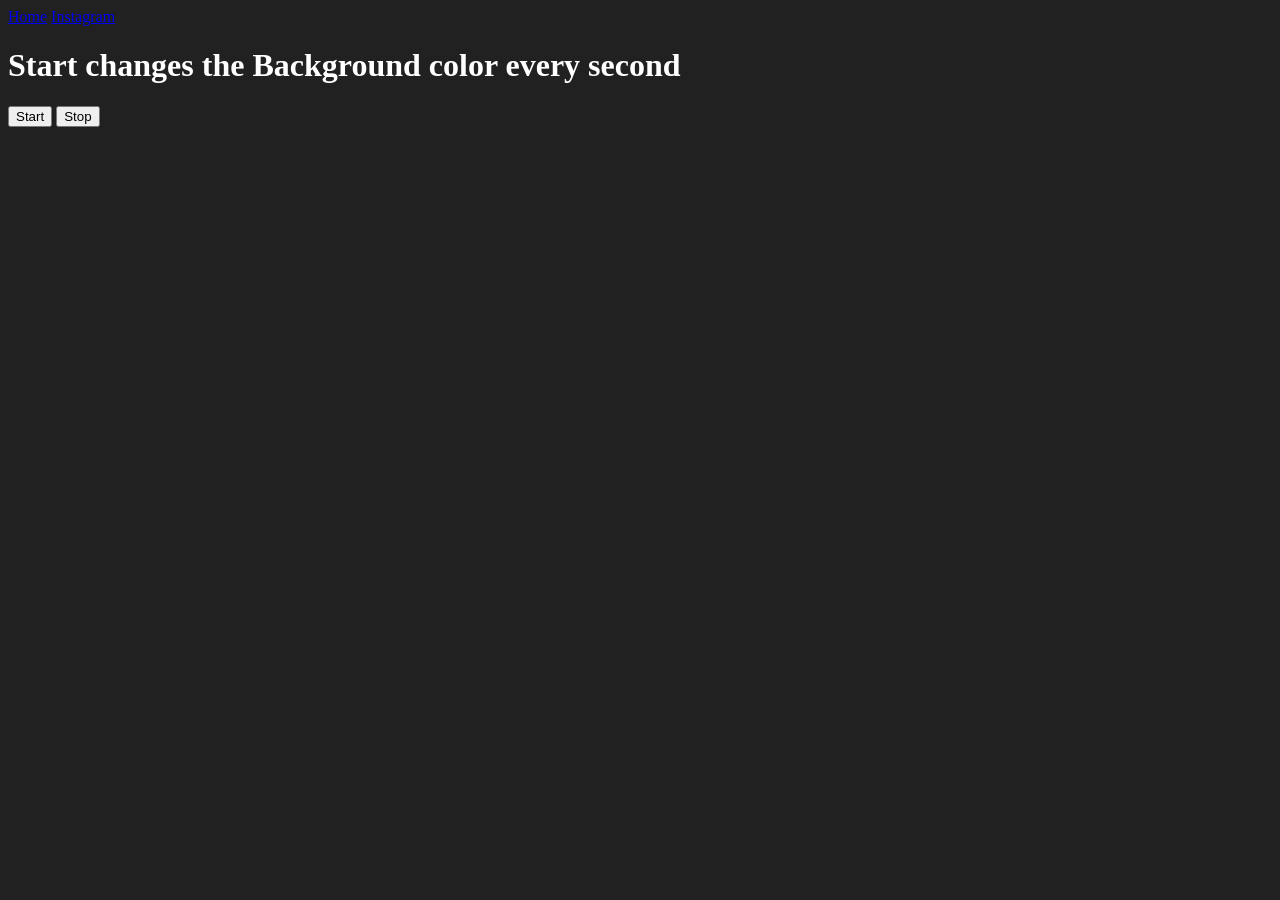
<file: JS PROJECT 106:RGB WEBSITE BACKGROUND/index.html>
<!DOCTYPE html>
<html lang="en">
  <head>
    <meta charset="UTF-8" />
    <meta name="viewport" content="width=device-width, initial-scale=1.0" />
    <meta http-equiv="X-UA-Compatible" content="ie=edge" />
    <title>RGB BG COLOR CHANGER</title>
   
  </head>
  <body style="background-color: #212121; color: #fff">
    <nav>
      <a href="/" aria-current="page">Home</a>
      <a target="_blank" href="https://www.instagram.com/4.thkind/">Instagram
      </a>
    </nav>
    
    <h1>Start changes the Background color every second</h1>
    <button id="start">Start</button>
    <button id="stop">Stop</button>
  </body>
  <script src="js.js" defer></script>
</html>
</file>
